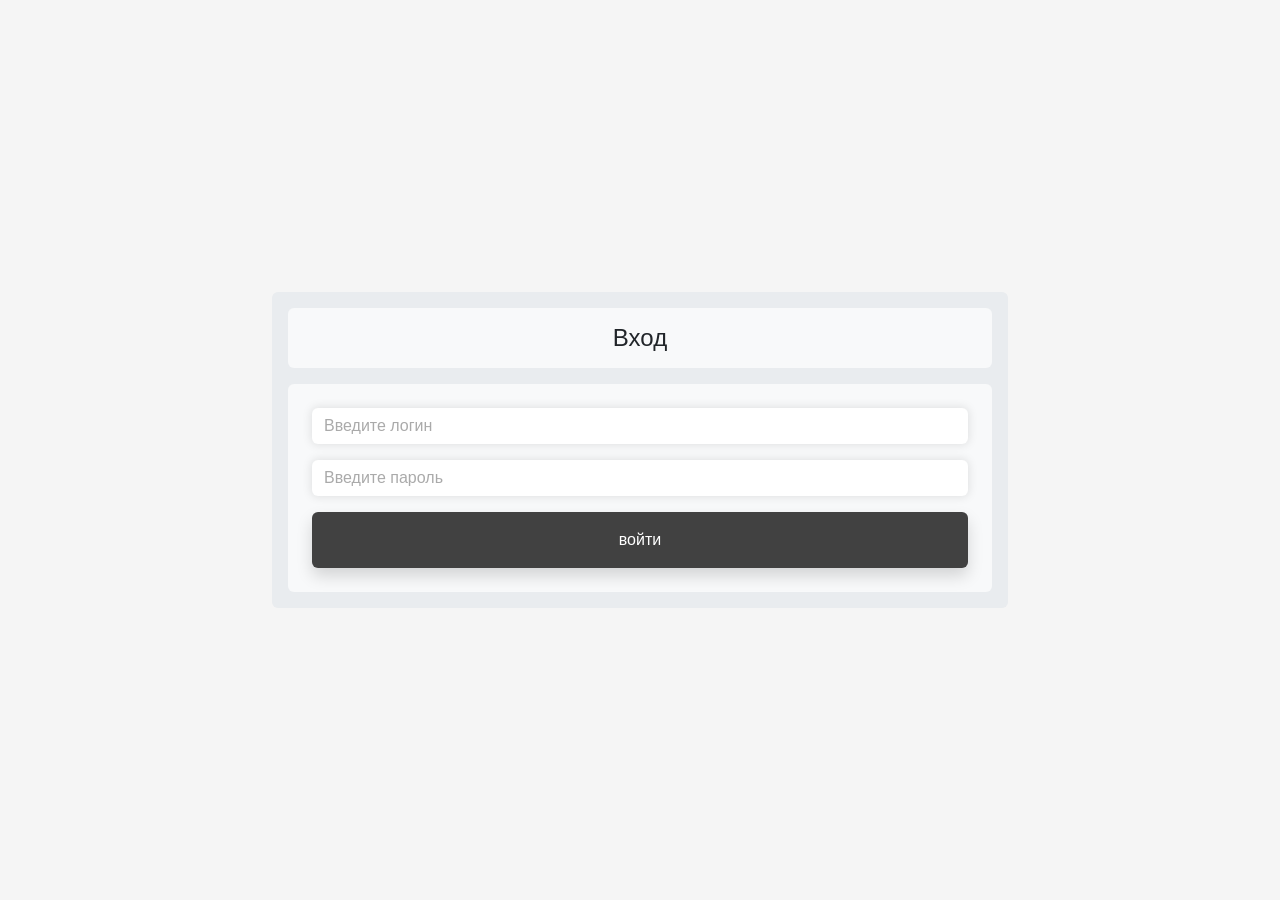
<file: index.html>
<!DOCTYPE html>
<html lang="en">

<head>
    <meta charset="UTF-8">
    <meta name="viewport" content="width=device-width, initial-scale=1.0">
    <title>Админ - Главная</title>
    <link href="web/css/bootstrap.min.css" rel="stylesheet">
    <script src="web/js/bootstrap.bundle.min.js" defer></script>
    <script src="web/js/vue.global.js"></script>
    <script src="web/js/admin.js" defer></script>
    <script src="web/js/footer_header.js"></script>
    <link rel="stylesheet" href="web/css/font.css">

    <link rel="stylesheet" href="web/css/base.css">
</head>

<body class="container" data-bs-theme="light">
    <div id="app">
        <main>
            <div class="row row-cols-1 row-cols-md-2 row-cols-lg-3 g-3 mt-2 align-items-stretch">
                <div class="col rounded-2">
                    <div class="bg-grey rounded-2 p-2 row row-cols-1 pb-3 g-1 h-100">
                        <div
                            class="col p-4 d-flex align-items-center justify-content-center rounded-2 bg-white shadow-sm">
                            <img src="web/assets/car.svg" alt="машина" class="w-50">
                        </div>
                        <div class="col p-4 rounded-2 bg-white shadow-sm">
                            <h2 class="fs-5 fw-normal text-center">Активные объявления:</h2>
                            <h3 class="fs-4 fw-bold text-center">1.000.000</h3>
                        </div>
                    </div>
                </div>

                <div class="col rounded-2">
                    <div class="bg-grey rounded-2 p-2 row row-cols-1 g-1 pb-3 pt-1 h-100">
                        <div
                            class="col p-2 d-flex align-items-center justify-content-center rounded-2 bg-white shadow-sm">
                            <h2 class="fs-5 fw-normal text-center">Количество пользователей:</h2>
                        </div>
                        <div
                            class="col p-4 rounded-2 bg-white shadow-sm d-flex justify-content-center align-items-center">
                            <h3 class="fs-4 fw-bold">1.000.000</h3>
                        </div>
                    </div>
                </div>

                <div class="col rounded-2 col-md-12">
                    <div class="bg-grey rounded-2 p-2 row row-cols-1 g-1 pb-3 pt-1 h-100">
                        <div
                            class="col p-4 d-flex align-items-center justify-content-center rounded-2 bg-white shadow-sm">
                            <h3 class="fs-4 fw-bold">3 Дня</h3>
                        </div>
                        <div
                            class="col p-3 rounded-2 bg-white shadow-sm d-flex justify-content-center align-items-center">
                            <h2 class="fs-5 fw-normal text-center">Среднее время жизни объявления:</h2>
                        </div>
                    </div>
                </div>
            </div>

            <!-- второй ряд -->

            <div class="row row-cols-1 g-3 mt-1 align-items-stretch">
                <div class="col rounded-2">
                    <div class="bg-grey rounded-2 p-2 row g-1 pb-3 pt-1 h-100">
                        <div class="col-12 bg-white p-2 rounded-2">
                            <h2 class="fs-6 fw-normal text-center mb-0">объявления</h2>
                        </div>

                        <div class="col-4 d-flex">
                            <div
                                class="w-100 p-4 d-flex align-items-center justify-content-center flex-column gap-4 rounded-2 bg-white shadow-sm">
                                <h3 class="fs-5 fw-normal mb-0">Активные</h3>
                                <h3 class="fs-5 fw-normal">100000</h3>
                            </div>
                        </div>

                        <div class="col-4 d-flex">
                            <div
                                class="w-100 p-4 d-flex align-items-center justify-content-center flex-column gap-4 rounded-2 bg-white shadow-sm">
                                <h3 class="fs-5 fw-normal mb-0">Проданные</h3>
                                <h3 class="fs-5 fw-normal">1000000</h3>
                            </div>
                        </div>

                        <div class="col-4 d-flex">
                            <div
                                class="w-100 p-4 d-flex align-items-center justify-content-center flex-column gap-4 rounded-2 bg-white shadow-sm">
                                <h3 class="fs-5 fw-normal mb-0">В архиве</h3>
                                <h3 class="fs-5 fw-normal">100000</h3>
                            </div>
                        </div>
                    </div>
                </div>
            </div>

            <!-- Третий ряд -->

            <div class="row row-cols-1 row-cols-md-2 g-3 mt-1 align-items-stretch">
                <div class="col rounded-2">
                    <div class="bg-grey rounded-2 p-2 row g-1 pb-3 pt-1 h-100">
                        <div class="col-12 bg-white p-2 rounded-2">
                            <h2 class="fs-6 fw-normal text-center mb-0">Количество новых объявлений за:</h2>
                        </div>

                        <div class="col-4 d-flex">
                            <div
                                class="w-100 p-4 d-flex align-items-center justify-content-center flex-column gap-4 rounded-2 bg-white shadow-sm">
                                <h3 class="fs-5 fw-normal mb-0">День</h3>
                                <h3 class="fs-5 fw-normal">10</h3>
                            </div>
                        </div>

                        <div class="col-4 d-flex">
                            <div
                                class="w-100 p-4 d-flex align-items-center justify-content-center flex-column gap-4 rounded-2 bg-white shadow-sm">
                                <h3 class="fs-5 fw-normal mb-0">Неделя</h3>
                                <h3 class="fs-5 fw-normal">100</h3>
                            </div>
                        </div>

                        <div class="col-4 d-flex">
                            <div
                                class="w-100 p-4 d-flex align-items-center justify-content-center flex-column gap-4 rounded-2 bg-white shadow-sm">
                                <h3 class="fs-5 fw-normal mb-0">Месяц</h3>
                                <h3 class="fs-5 fw-normal">1000</h3>
                            </div>
                        </div>
                    </div>
                </div>

                <div class="col rounded-2">
                    <div class="bg-grey rounded-2 p-2 row g-1 pb-3 pt-1 h-100">
                        <div class="col-12 bg-white p-2 rounded-2">
                            <h2 class="fs-6 fw-normal text-center mb-0">Количество новых пользователей за:</h2>
                        </div>

                        <div class="col-4 d-flex">
                            <div
                                class="w-100 p-4 d-flex align-items-center justify-content-center flex-column gap-4 rounded-2 bg-white shadow-sm">
                                <h3 class="fs-5 fw-normal mb-0">День</h3>
                                <h3 class="fs-5 fw-normal">10</h3>
                            </div>
                        </div>

                        <div class="col-4 d-flex">
                            <div
                                class="w-100 p-4 d-flex align-items-center justify-content-center flex-column gap-4 rounded-2 bg-white shadow-sm">
                                <h3 class="fs-5 fw-normal mb-0">Неделя</h3>
                                <h3 class="fs-5 fw-normal">100</h3>
                            </div>
                        </div>

                        <div class="col-4 d-flex">
                            <div
                                class="w-100 p-4 d-flex align-items-center justify-content-center flex-column gap-4 rounded-2 bg-white shadow-sm">
                                <h3 class="fs-5 fw-normal mb-0">Месяц</h3>
                                <h3 class="fs-5 fw-normal">1000</h3>
                            </div>
                        </div>
                    </div>
                </div>
            </div>

            <!-- Четвёртый ряд -->

            <div class="row row-cols-1 g-2 mt-1 align-items-stretch">
                <div class="col rounded-2">
                    <div class="bg-grey rounded-2 p-2 pb-2 h-100 pt-2">

                        <div class="bg-white p-3 rounded-2 mb-2">
                            <h2 class="fs-5 fw-normal text-center mb-0">Выручка:</h2>
                        </div>

                        <div class="row g-2">
                            <div class="col-6 d-flex flex-column gap-2">
                                <div
                                    class="bg-white rounded-2 shadow-sm p-4 flex-grow-1 d-flex align-items-center justify-content-center">
                                    <h3 class="fs-5 fw-normal mb-0 text-center">Подписки:</h3>
                                </div>
                                <div
                                    class="bg-white rounded-2 shadow-sm p-4 d-flex align-items-center justify-content-center">
                                    <h3 class="fs-5 fw-normal mb-0 text-center">1.000.000 ₽</h3>
                                </div>
                            </div>

                            <div class="col-6 d-flex flex-column gap-2">
                                <div
                                    class="bg-white rounded-2 shadow-sm p-4 d-flex align-items-center justify-content-center">
                                    <h3 class="fs-5 fw-normal mb-0 text-center">1.000.000 ₽</h3>
                                </div>
                                <div
                                    class="bg-white rounded-2 shadow-sm p-4 flex-grow-1 d-flex align-items-center justify-content-center">
                                    <h3 class="fs-5 fw-normal mb-0 text-center">Продвижение объявлений:</h3>
                                </div>
                            </div>
                        </div>
                    </div>
                </div>
            </div>
            <div class="col-12 mt-2">
                <button class="btn p-3 btn-dark w-100" @click="exit()">Выход</button>
            </div>

            <div class="col-12 mt-2">
                <a href="charts.html" class="btn p-3 btn-dark w-100">Статистика</a>
            </div>
        </main>
    </div>

    <script src="web/js/jquery-4.0.0.min.js"></script>
    <script defer src="web/js/theme.js"></script>
</body>
</html>
</file>
<file: web/css/font.css>
:root {
    --fs-xs: clamp(0.75rem, 2vw, 0.875rem);
    --fs-sm: clamp(0.875rem, 2.5vw, 1rem);
    --fs-base: clamp(1rem, 3vw, 1.125rem);
    --fs-md: clamp(1.125rem, 3.5vw, 1.25rem);
    --fs-lg: clamp(1.25rem, 4vw, 1.5rem);
    --fs-xl: clamp(1.5rem, 5vw, 1.75rem);
    --fs-2xl: clamp(1.75rem, 6vw, 2rem);
    --fs-3xl: clamp(2rem, 7vw, 2.5rem);
}

.fs-1,
.fs-2,
.fs-3,
.fs-4,
.fs-5,
.fs-6,
h1,
h2,
h3,
h4,
h5,
h6,
.h1,
.h2,
.h3,
.h4,
.h5,
.h6 {
    margin-bottom: 0.5rem;
    font-weight: 500;
    line-height: 1.2;
    margin-bottom: 0px;
}

.fs-adaptive-hero {
    font-size: var(--fs-3xl);
}

.fs-adaptive-title {
    font-size: var(--fs-2xl);
}

.fs-adaptive-subtitle {
    font-size: var(--fs-xl);
}

.fs-adaptive-h3 {
    font-size: var(--fs-lg);
}

.fs-adaptive-h4 {
    font-size: var(--fs-md);
}

.fs-adaptive-body {
    font-size: var(--fs-base);
}

.fs-adaptive-small {
    font-size: var(--fs-sm);
}

.fs-adaptive-xs {
    font-size: var(--fs-xs);
}

.fs-1 {
    font-size: var(--fs-3xl) !important;
}

.fs-2 {
    font-size: var(--fs-2xl) !important;
}

.fs-3 {
    font-size: var(--fs-xl) !important;
}

.fs-4 {
    font-size: var(--fs-lg) !important;
}

.fs-5 {
    font-size: var(--fs-md) !important;
}

.fs-6 {
    font-size: var(--fs-base) !important;
}

@media (max-width: 768px) {
    .fs-5 {
        font-size: clamp(0.875rem, 3.5vw, 1rem) !important;
    }

    .fs-4 {
        font-size: clamp(1rem, 4vw, 1.125rem) !important;
    }

    .fs-3 {
        font-size: clamp(1.125rem, 4.5vw, 1.25rem) !important;
    }

    .p-4 {
        padding: 1rem !important;
    }

    .p-3 {
        padding: 0.75rem !important;
    }

    .p-2 {
        padding: 0.5rem !important;
    }

    h2,
    .h2 {
        font-size: clamp(0.875rem, 3.5vw, 1rem) !important;
    }

    h3,
    .h3 {
        font-size: clamp(0.875rem, 3.5vw, 1rem) !important;
    }
}


@media (max-width: 480px) {
    .fs-6 {
        font-size: clamp(0.75rem, 3vw, 0.875rem) !important;
    }

    .fs-5 {
        font-size: clamp(0.75rem, 3.2vw, 0.875rem) !important;
    }

    .col-4 h3,
    .col-6 h3 {
        font-size: clamp(0.75rem, 3vw, 0.875rem) !important;
    }
}

@media (min-width: 769px) and (max-width: 1024px) {
    .fs-5 {
        font-size: clamp(0.875rem, 2.5vw, 1rem) !important;
    }

    .fs-4 {
        font-size: clamp(1rem, 3vw, 1.125rem) !important;
    }
}

@media (min-width: 1440px) {
    .fs-5 {
        font-size: 1.125rem !important;
    }

    .fs-4 {
        font-size: 1.25rem !important;
    }

    .fs-3 {
        font-size: 1.5rem !important;
    }

    .fs-2xl {
        font-size: 2rem !important;
    }
}

.text-center {
    word-break: break-word;
    hyphens: auto;
}

.gap-4 {
    gap: 0.75rem !important;
}

@media (max-width: 768px) {
    .gap-4 {
        gap: 0.5rem !important;
    }
}

@media (max-width: 576px) {
    .gap-4 {
        gap: 0.375rem !important;
    }
}

h1,
h2,
h3,
h4,
h5,
h6 {
    margin-bottom: 0;
}
</file>
<file: web/css/base.css>
body {
    font-family: 'Montserrat', sans-serif;
    background-color: #f5f5f5;
    color: #212529;
}

.is-blocked {
    z-index: 1000000 !important;
}

header {
    background-color: #ffffff;
}

header img {
    width: 1.6rem;
}

.custom-toast {
    z-index: 1000 !important;
}

.toggle {
    width: 1.6rem;
    cursor: pointer;
}

.btn-dark {
    background-color: #414141;
    border: none;
    color: white !important;
}

.btn-dark:hover {
    background-color: #555555;
    color: white;
}

.f-invert {
    filter: invert(1);
}

a {
    color: #212529;
    text-decoration: none;
}

a:hover {
    color: #000000;
}

.form-control {
    transition: all 0.2s ease-in-out;
    border: none;
    box-shadow: 0px 0px 10px 1px rgba(0, 0, 0, 0.1);
    background-color: #ffffff;
    color: #212529;
}

.form-control:focus {
    border: none;
    box-shadow: none;
    outline: 2px solid #adadad;
    background-color: #ffffff;
    color: #000000;
}

.form-control::placeholder {
    color: #aaaaaa;
}

img {
    user-select: none;
}

.card {
    overflow: hidden;
    border: none;
    background-color: #ffffff;
    color: #212529;
}

.card-img-wrapper {
    height: 200px;
    display: flex;
    align-items: center;
    justify-content: center;
    overflow: hidden;
    background-color: #e9ecef;
}

.img-wrapper {
    height: 240px;
    display: flex;
    align-items: center;
    justify-content: center;
    overflow: hidden;
    background-color: #e9ecef;
}

.card-img-top-custom {
    width: 100%;
    height: 100%;
    object-fit: cover;
}

.base-img {
    width: auto !important;
    height: auto !important;
    max-width: 80%;
    max-height: 80%;
    object-fit: contain;
    filter: brightness(80%);
    opacity: 1;
}

li {
    list-style: none;
}

.header_img {
    width: 2rem;
    filter: invert(0);
}

.bg-grey {
    background-color: #e9ecef;
}

.bg-black {
    height: 100%;
    background-color: #2c2c2c !important;
    color: #f5f5f5;
}

.bg-white {
    background-color: #f8f9fa !important;
    color: #212529;
}

main {
    min-height: 100dvh;
}

.form-select {
    border: none;
    background-color: #ffffff;
    color: #212529;
    background-image: url("data:image/svg+xml,%3csvg xmlns='http://www.w3.org/2000/svg' viewBox='0 0 16 16'%3e%3cpath fill='none' stroke='%23212529' stroke-linecap='round' stroke-linejoin='round' stroke-width='2' d='m2 5 6 6 6-6'/%3e%3c/svg%3e");
}

.form-select:focus {
    box-shadow: none;
    border: none;
    background-color: #f8f9fa;
}

.form-select option {
    background-color: #ffffff;
    color: #212529;
}

.carousel-item {
    aspect-ratio: 2 / 1;
    background: #f0f0f0;
    height: 20rem;
}

@media (max-width: 768px) {
    .carousel-item {
        aspect-ratio: 4 / 3;
    }
}

.carousel-item img {
    width: 100%;
    height: 20rem;
    object-fit: cover;
    object-position: center;
    border-radius: 10px;
}

.shadow {
    box-shadow: 0 0.5rem 1rem rgba(0, 0, 0, 0.15) !important;
}

.shadow-sm {
    box-shadow: 0 0.125rem 0.25rem rgba(0, 0, 0, 0.1) !important;
}

.carousel-control-prev-icon,
.carousel-control-next-icon {
    filter: invert(0);
}

.close {
    color: #212529;
}

.nav-link {
    color: #212529;
}

.nav-link:hover {
    color: #000000;
}
</file>
